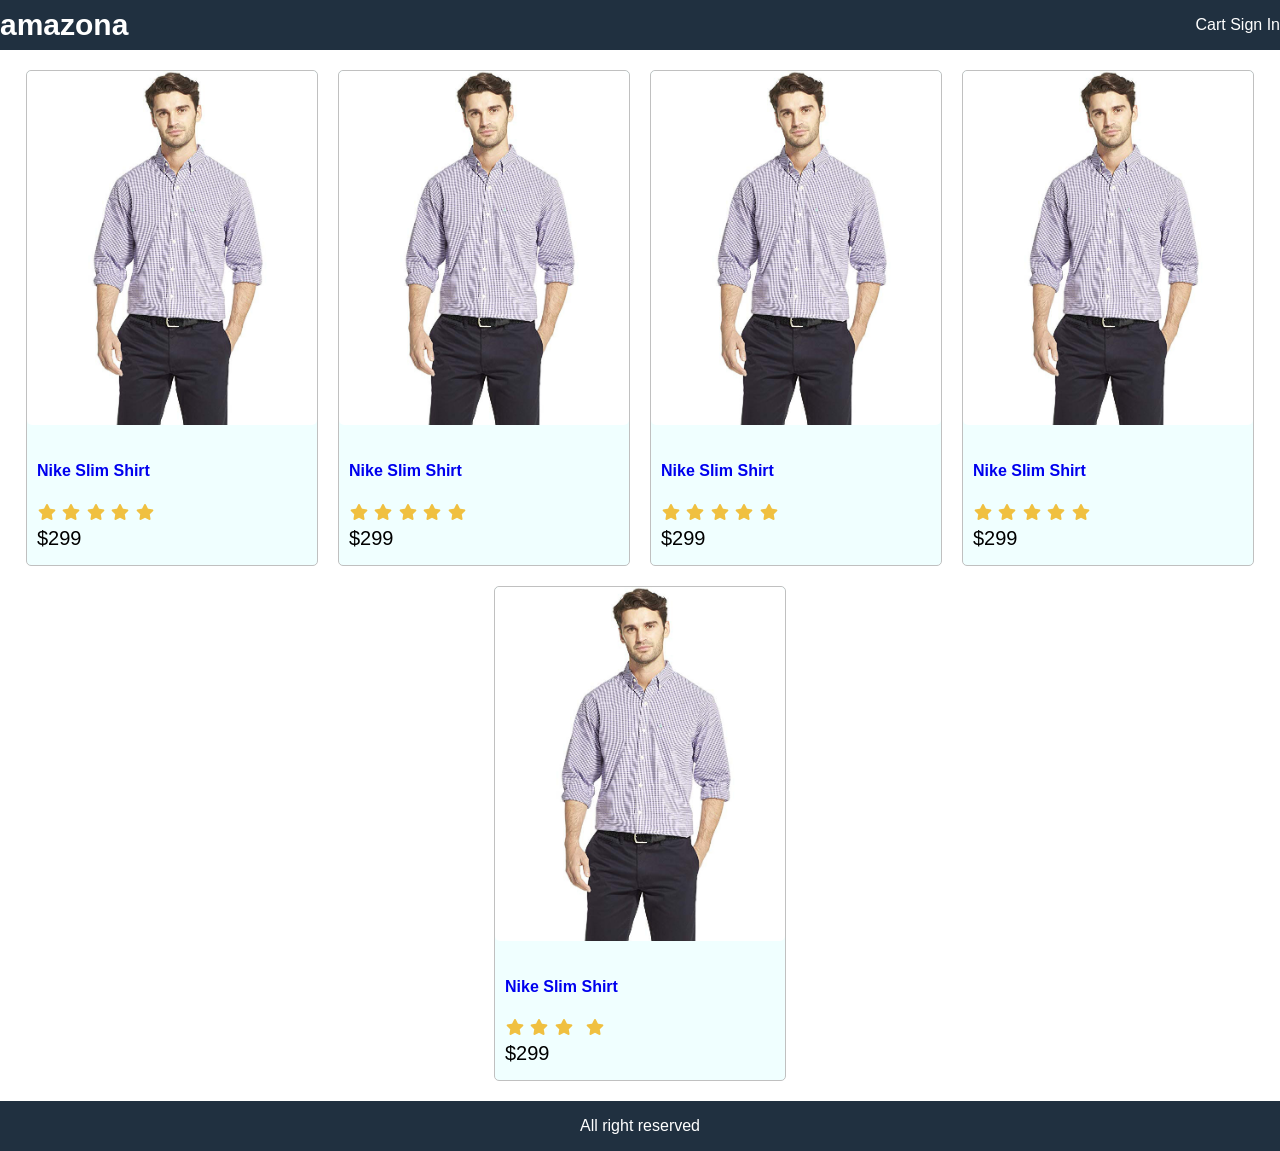
<file: template/index.html>
<!DOCTYPE html>
<html lang="en">
<head>
    <meta charset="UTF-8">
    <meta http-equiv="X-UA-Compatible" content="IE=edge">
    <meta name="viewport" content="width=device-width, initial-scale=1.0">
    <link rel="stylesheet" href="index.css">
    <!-- for font-awesome link -->
    <link rel="stylesheet" href="https://cdnjs.cloudflare.com/ajax/libs/font-awesome/5.15.3/css/all.min.css" integrity="sha512-iBBXm8fW90+nuLcSKlbmrPcLa0OT92xO1BIsZ+ywDWZCvqsWgccV3gFoRBv0z+8dLJgyAHIhR35VZc2oM/gI1w==" crossorigin="anonymous" />
    <title>Amazona</title>
</head>
<body>
    <div class="grid-container">
        <header class="row">
            <div>
                <a href="index.html" class="brand">amazona</a>
            </div>
            <div>
                <a href="cart.html">Cart</a>
                <a href="signin.html">Sign In</a>
            </div>
        </header>
        <main>
            <div class="row center">
                <div class="card">
                    <a href="product.html">
                        <!--image size : 680px * 830px  -->
                        <img src="./images/p1.jpg" alt="product" class="medium"/>
                    </a>
                    <div class="card-body">
                        <a href="product.html">
                            <h2>Nike Slim Shirt</h2>
                        </a>
                        <div class="rating">
                            <span><i class="fa fa-star"></i></span>
                            <span><i class="fa fa-star"></i></span>
                            <span><i class="fa fa-star"></i></span>
                            <span><i class="fa fa-star"></i></span>
                            <span><i class="fa fa-star"></i></span>
                        </div>
                        <div class="price">
                            $299
                        </div>
                    </div>
                </div>
                <div class="card">
                    <a href="product.html">
                        <!--image size : 680px * 830px  -->
                        <img src="./images/p1.jpg" alt="product" class="medium"/>
                    </a>
                    <div class="card-body">
                        <a href="product.html">
                            <h2>Nike Slim Shirt</h2>
                        </a>
                        <div class="rating">
                            <span><i class="fa fa-star"></i></span>
                            <span><i class="fa fa-star"></i></span>
                            <span><i class="fa fa-star"></i></span>
                            <span><i class="fa fa-star"></i></span>
                            <span><i class="fa fa-star"></i></span>
                        </div>
                        <div class="price">
                            $299
                        </div>
                    </div>
                </div>
                <div class="card">
                    <a href="product.html">
                        <!--image size : 680px * 830px  -->
                        <img src="./images/p1.jpg" alt="product" class="medium"/>
                    </a>
                    <div class="card-body">
                        <a href="product.html">
                            <h2>Nike Slim Shirt</h2>
                        </a>
                        <div class="rating">
                            <span><i class="fa fa-star"></i></span>
                            <span><i class="fa fa-star"></i></span>
                            <span><i class="fa fa-star"></i></span>
                            <span><i class="fa fa-star"></i></span>
                            <span><i class="fa fa-star"></i></span>
                        </div>
                        <div class="price">
                            $299
                        </div>
                    </div>
                </div>
                <div class="card">
                    <a href="product.html">
                        <!--image size : 680px * 830px  -->
                        <img src="./images/p1.jpg" alt="product" class="medium"/>
                    </a>
                    <div class="card-body">
                        <a href="product.html">
                            <h2>Nike Slim Shirt</h2>
                        </a>
                        <div class="rating">
                            <span><i class="fa fa-star"></i></span>
                            <span><i class="fa fa-star"></i></span>
                            <span><i class="fa fa-star"></i></span>
                            <span><i class="fa fa-star"></i></span>
                            <span><i class="fa fa-star"></i></span>
                        </div>
                        <div class="price">
                            $299
                        </div>
                    </div>
                </div>
                <div class="card">
                    <a href="product.html">
                        <!--image size : 680px * 830px  -->
                        <img src="./images/p1.jpg" alt="product" class="medium"/>
                    </a>
                    <div class="card-body">
                        <a href="product.html">
                            <h2>Nike Slim Shirt</h2>
                        </a>
                        <div class="rating">
                            <span><i class="fa fa-star"></i></span>
                            <span><i class="fa fa-star"></i></span>
                            <span><i class="fa fa-star"></i></span>
                            <span><i class="fa fa-star-half-o"></i></span>
                            <span><i class="fa fa-star"></i></span>
                        </div>
                        <div class="price">
                            $299
                        </div>
                    </div>
                </div>
            </div>
        </main>
        <footer class="row center">All right reserved</footer>
    </div>
</body>
</html>
</file>
<file: template/index.css>
html{
    /* default size - 16px => 16*62.5 = 10px = 1rem */
    font-size: 62.5%;
    box-sizing: border-box;
}

body{
    margin: 0;
    height: 100vh; /* read about unit in css */
    font-size: 1.6rem;  /* 1.6rem = 1.6*10 = 16px */
    font-family: Arial, Helvetica, sans-serif;
}

/* layouts  */

.grid-container {
    display: grid;
    grid-template-areas: 
    'header' 
    'main'
    'footer';
    grid-template-columns: 1fr;  /* single column */
    grid-template-rows: 5rem 1fr 5rem;  /* 3 rows */
    height: 100%;
}

header {
    grid-area: header; /* named this grid for using above in grid-template-areas: ;*/
    background-color: #203040;
}

main {
    grid-area: main;
    padding: 1rem;
}

footer {
    grid-area: footer;
    background-color: #203040;
    color: white;
}

/* common */
h1 {
    font-size: 1.8rem;
    padding: 1rem 0;
}

h2 {
    font-size: 1.6rem;
    padding: 1rem 0;
}

a {
    text-decoration: none;
}

a:hover {
    color: #ff8000;
}

/*header */

header a{
    color: white;
}

a.brand {
    color: white;
    font-size: 3rem;
    font-weight: bold;
}

.row {
    display: flex;
    flex-wrap: wrap;
    justify-content: space-between;
    align-items: center;
}

.row.center {
    justify-content: center;
}

/* Image */
 img {
     border-radius: 0.5rem;
 }

 img.medium {
     max-width: 29rem;
     width: 100%;
 }

 /* Card */
 .card {
     border: 0.1rem solid #c0c0c0;
     border-radius: 0.5rem;
     background-color: azure;
     margin: 1rem;
 }

 .card-body {
     padding: 1rem;
 }

 /* all imediate child of card body container */
 .card-body > *{
    margin-bottom: 00.5rem;
 }

 .price {
     font-size: 2rem;
 }

 /* Rating */
 .rating span {
     color: #f0c040;
     margin: 0.1rem;
 }
</file>
